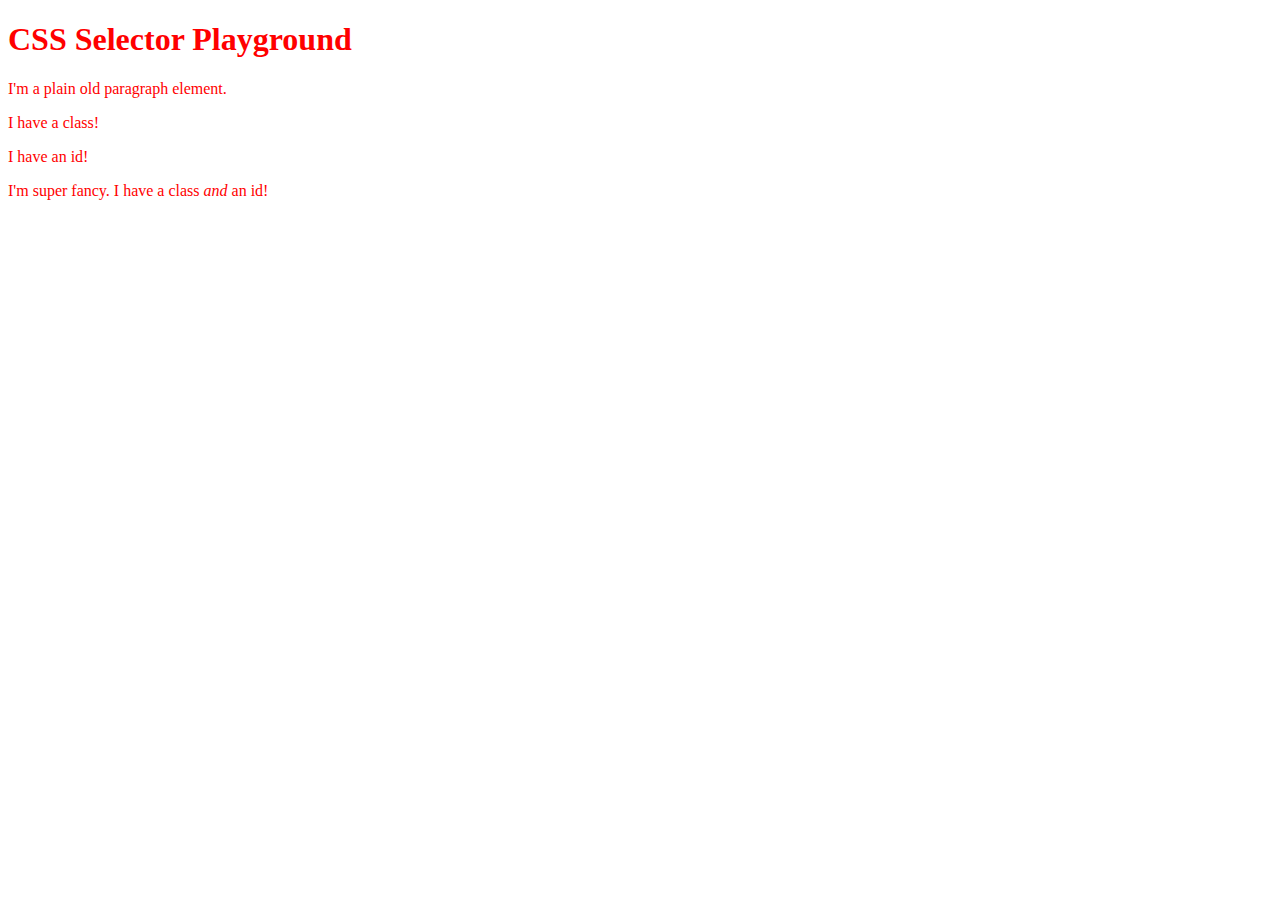
<file: python_web/basic_css_selector/index.html>
<!DOCTYPE html>
<html lang="en">
<head>
    <meta charset="UTF-8">
    <meta name="viewport" content="width=device-width, initial-scale=1.0">
    <title>CSS Selectors</title>
    <link rel="stylesheet" href="main.css" />
</head>
<body>
    <h1>CSS Selector Playground</h1>
    <p>I'm a plain old paragraph element.</p>
    <p class = "red">I have a class!</p>
    <p id="orange">I have an id!</p>
    <p class="red" id="purple">
        I'm super fancy. I have a class <em>and</em> an id!
    </p>
    
</body>
</html>
</file>
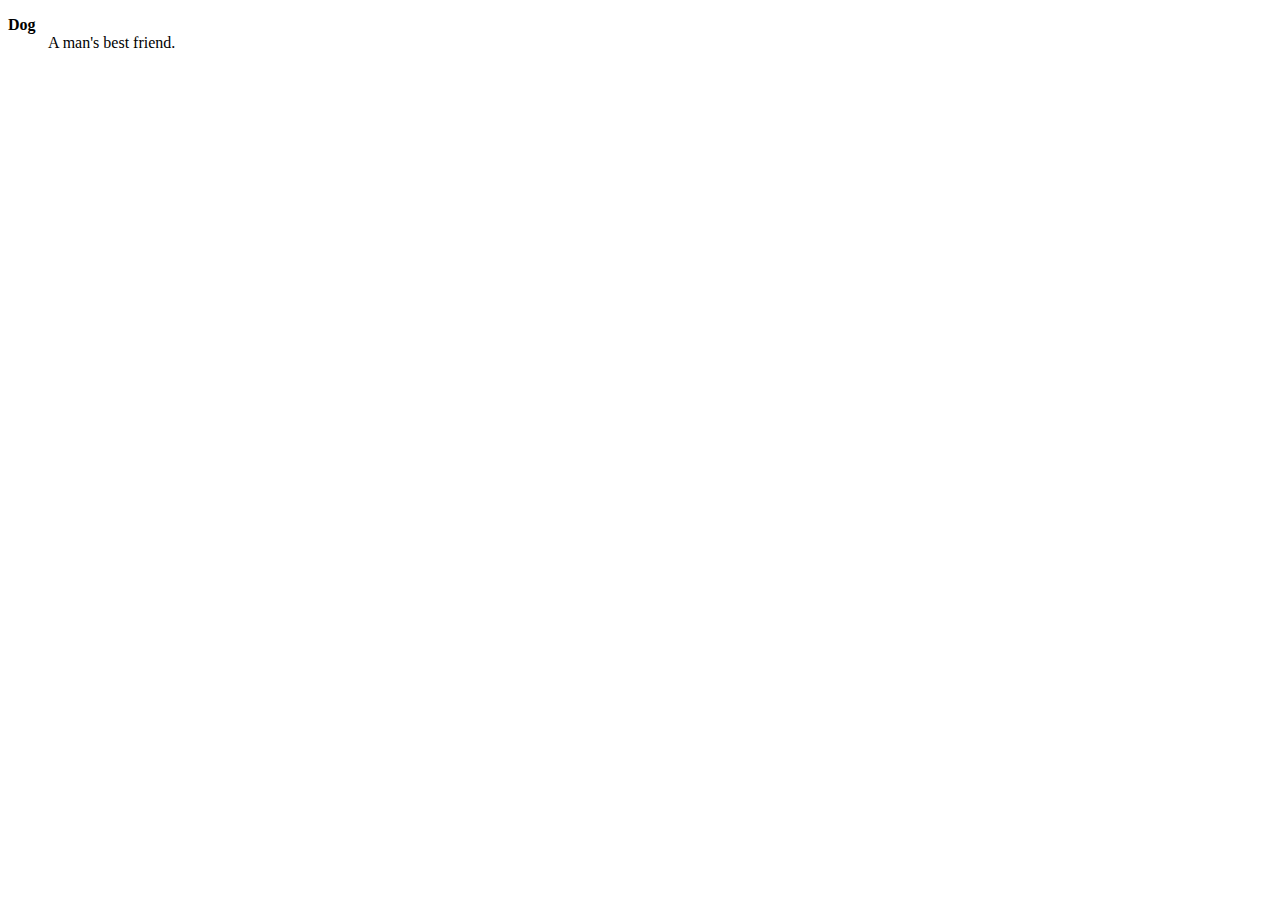
<file: python_web/child_combinator_css/index.html>
<!DOCTYPE html>
<html lang="en">
<head>
    <meta charset="UTF-8">
    <meta name="viewport" content="width=device-width, initial-scale=1.0">
    <title>Descendent selector</title>
    <link rel="stylesheet" href="styles.css">
</head>
<body>
    <dl> <!--Definition list dl-->
        <div>
            <dt>Dog</dt> <!--Term-->
            <dd>A man's best friend.</dd> <!--Definition-->
        </div>
    </dl>
</body>
</html>
</file>
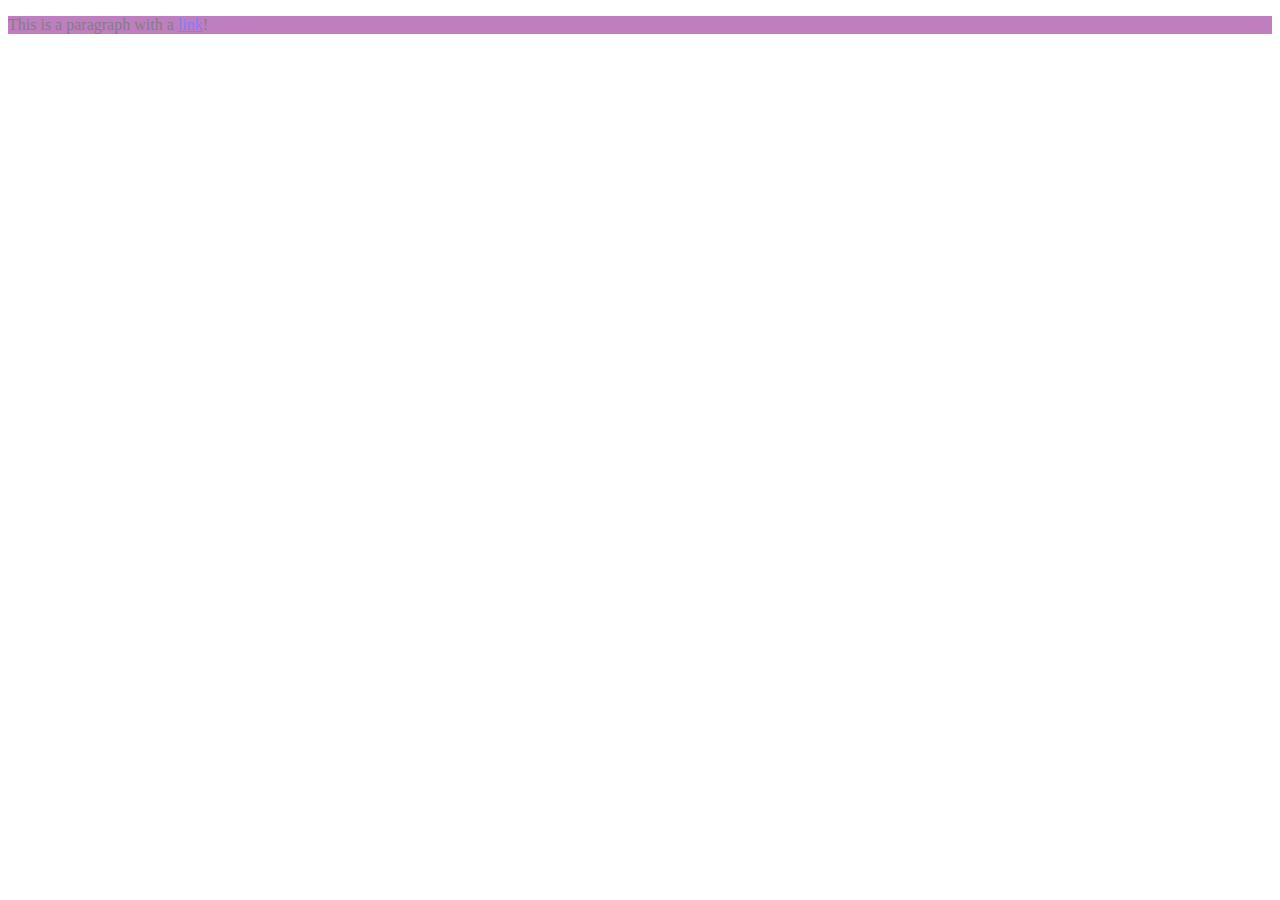
<file: python_web/colors_in_css/index.html>
<!DOCTYPE html>
<html lang="en">
<head>
    <meta charset="UTF-8">
    <meta name="viewport" content="width=device-width, initial-scale=1.0">
    <title>CSS Colors</title>
    <link rel="stylesheet" href="style.css">
</head>
<body>
    <main>
        <p>This is a paragraph with a <a href="https://tecladi.com">link</a>!</p>
    </main>
    
</body>
</html>
</file>
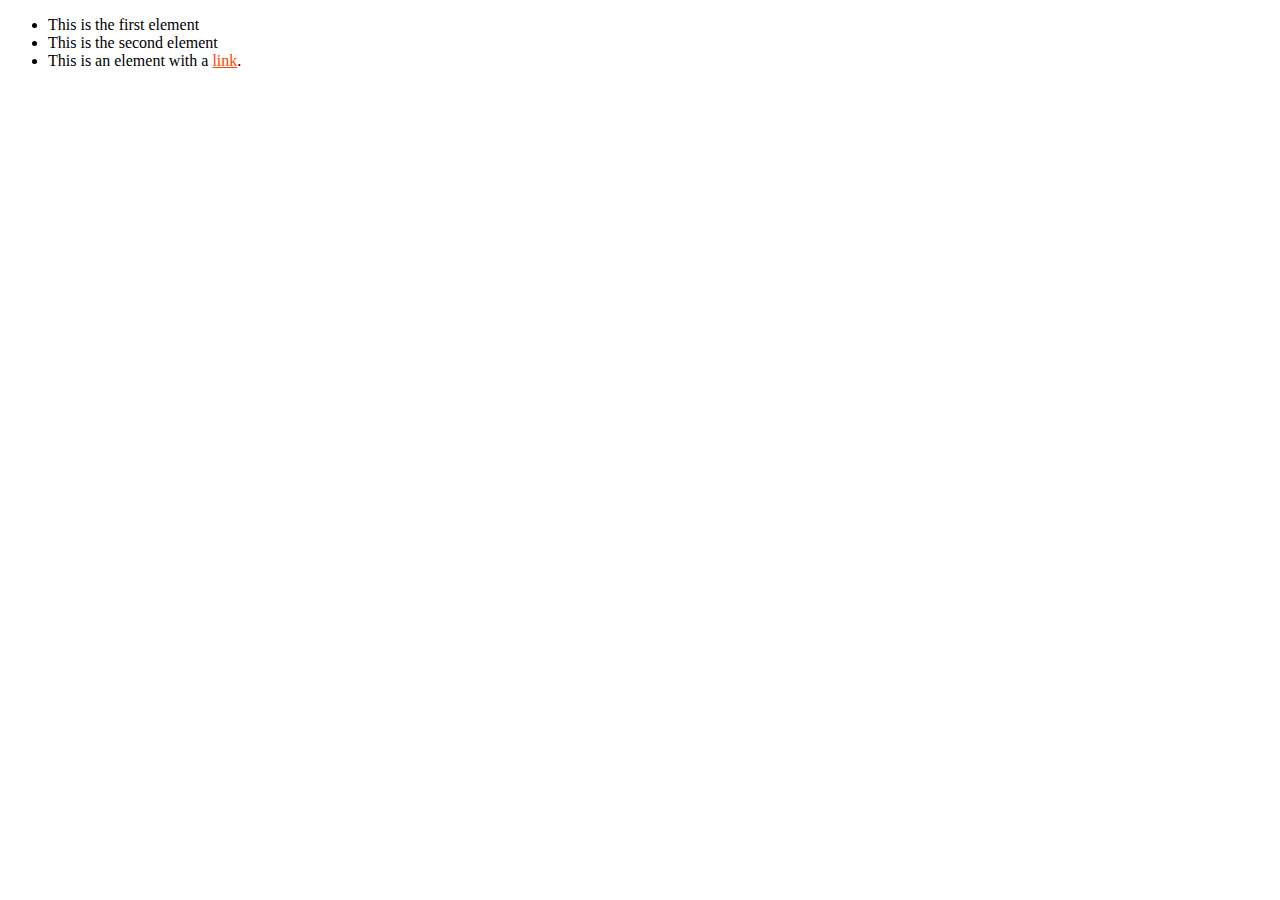
<file: python_web/descendent_selectors_css/index.html>
<!DOCTYPE html>
<html lang="en">
<head>
    <meta charset="UTF-8">
    <meta name="viewport" content="width=device-width, initial-scale=1.0">
    <title>Descendent selector</title>
    <link rel="stylesheet" href="styles.css"/>
</head>
<body>
    <ul>
        <li>This is the first element</li>
        <li>This is the second element</li>
        <li>This is an element with a <a href="https://teclado.com">link</a>.</li>
    </ul>
    
</body>
</html>

<!--
A descendent element is any element that is part of a content
of another element but don't need to be direct children
-->
</file>
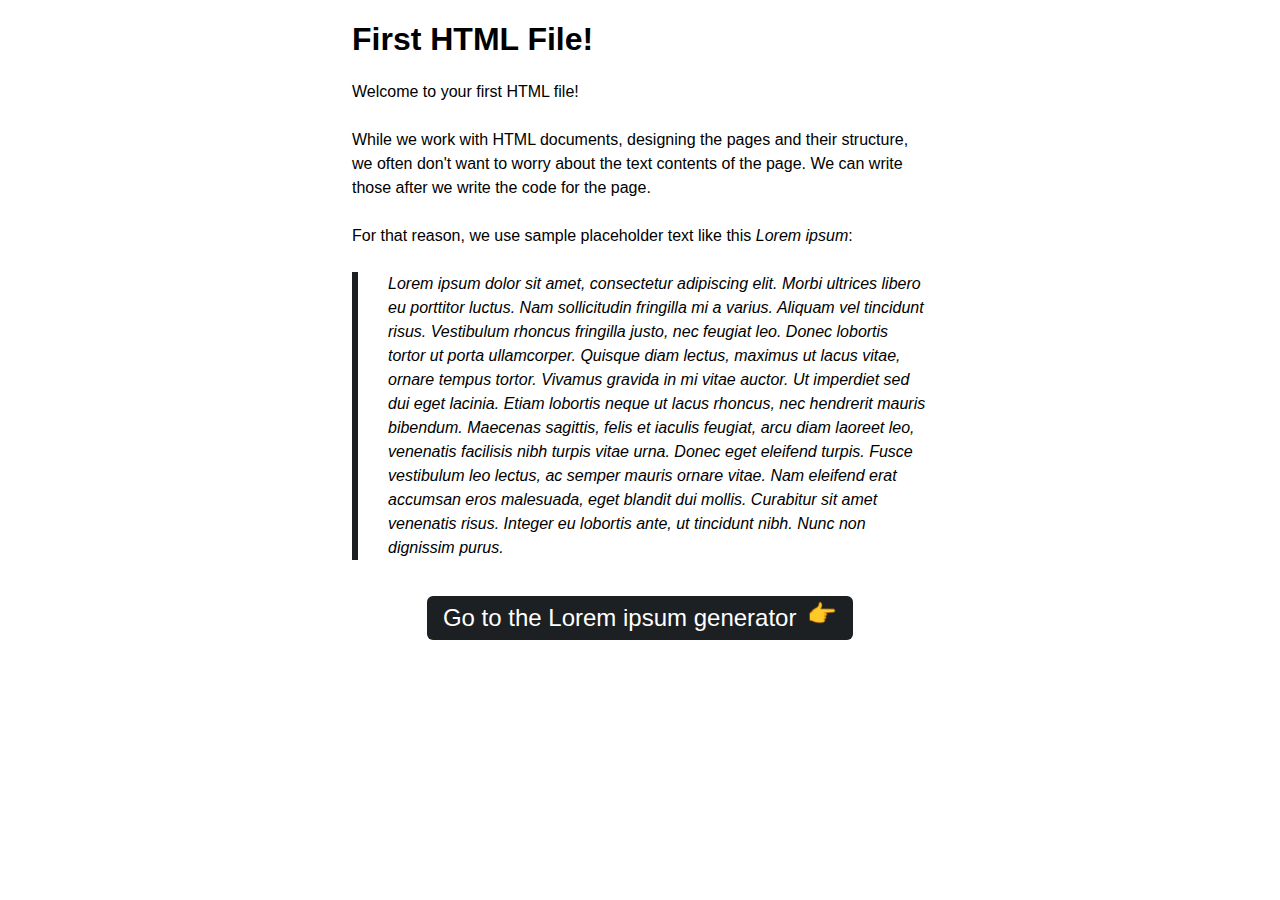
<file: python_web/full_example/index.html>
<!DOCTYPE html>
<!-- Tell the browser this is an HTML document -->
<!-- Start the HTML document -->
<html lang="en">
    <!-- Page-level data that the user doesn't see directly -->
    <head>
        <!-- The character set the code uses -->
        <meta charset="UTF-8" />
        <meta name="viewport" content="width=device-width, initial-scale=1.0" />
        <!-- Page title (shown in the browser window) -->
        <title>Example HTML File</title>
        <!-- Link the CSS file -->
        <link rel="stylesheet" href="style.css" />
    </head>

    <!-- What the user sees in the page -->
    <body>
        <!-- A top-level title -->
        <h1>First HTML File!</h1>
        <!-- A paragraph -->
        <p>Welcome to your first HTML file!</p>
        <p>
            While we work with HTML documents, designing the pages and their
            structure, we often don't want to worry about the text contents of the
            page. We can write those after we write the code for the page.
        </p>
        <p>
            For that reason, we use sample placeholder text like this
            <i lang="la">Lorem ipsum</i>:
            <!-- Idiomatic text element to describe 'Lorem ipsum' -->
        </p>
        <!-- Added lang="la" to add language information since it's different from the html element -->
        <blockquote lang="la">
            Lorem ipsum dolor sit amet, consectetur adipiscing elit. Morbi ultrices
            libero eu porttitor luctus. Nam sollicitudin fringilla mi a varius.
            Aliquam vel tincidunt risus. Vestibulum rhoncus fringilla justo, nec
            feugiat leo. Donec lobortis tortor ut porta ullamcorper. Quisque diam
            lectus, maximus ut lacus vitae, ornare tempus tortor. Vivamus gravida in
            mi vitae auctor. Ut imperdiet sed dui eget lacinia. Etiam lobortis neque
            ut lacus rhoncus, nec hendrerit mauris bibendum. Maecenas sagittis, felis
            et iaculis feugiat, arcu diam laoreet leo, venenatis facilisis nibh turpis
            vitae urna. Donec eget eleifend turpis. Fusce vestibulum leo lectus, ac
            semper mauris ornare vitae. Nam eleifend erat accumsan eros malesuada,
            eget blandit dui mollis. Curabitur sit amet venenatis risus. Integer eu
            lobortis ante, ut tincidunt nibh. Nunc non dignissim purus.
        </blockquote>
        <!-- A link that takes us to a different page (href = hypertext reference) -->
        <a href="https://lipsum.com">
            <!-- Below, using a span to be able to style the finger differently from the rest of the text -->
            Go to the Lorem ipsum generator <span class="finger">👉</span>
        </a>
    </body>
</html>
</file>
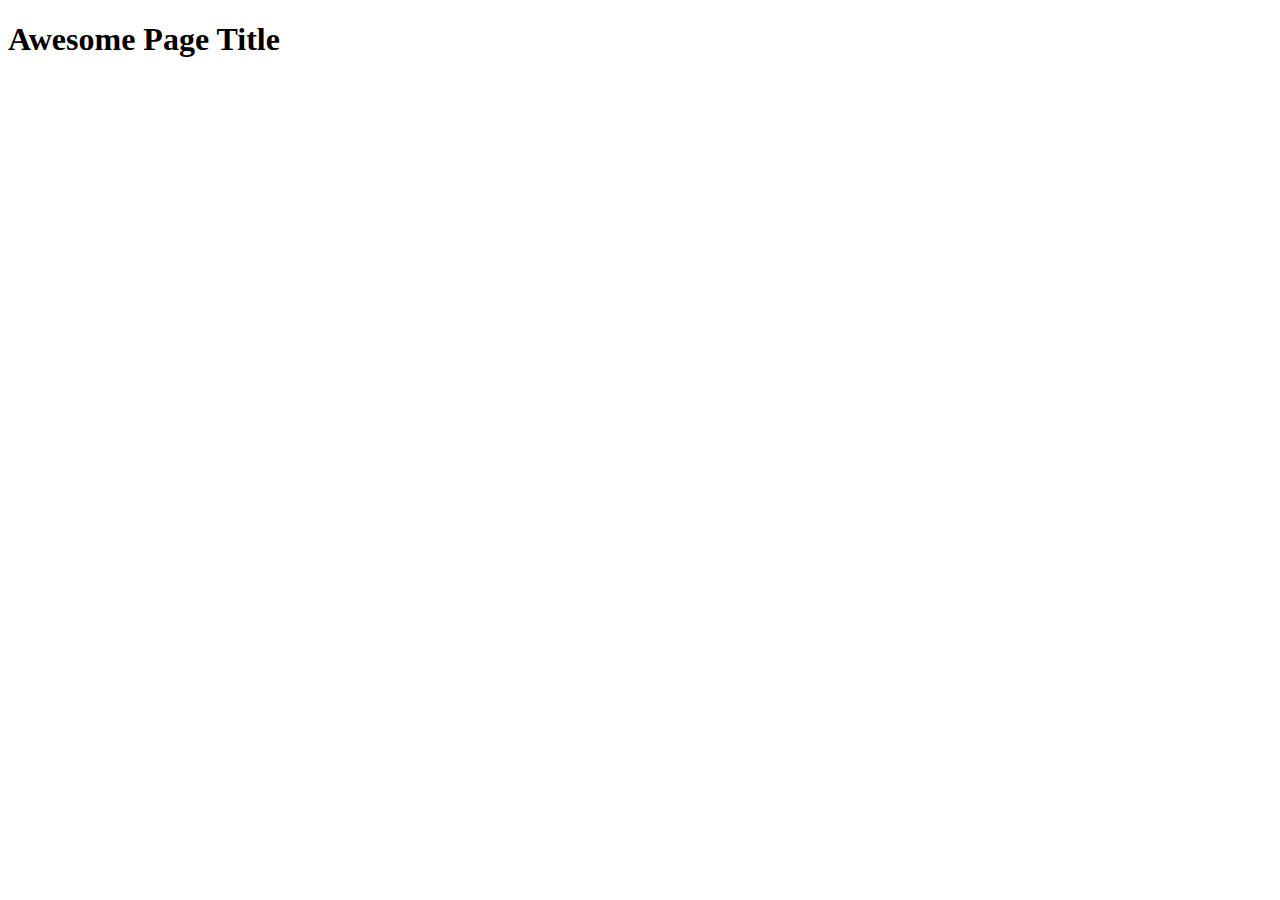
<file: python_web/html_attributes/index.html>
<!DOCTYPE html>
<html lang="en">
<head>
    <meta charset="UTF-8">
    <meta name="viewport" content="width=device-width, initial-scale=1.0">
    <title>HTML Attributes</title>
</head>
<body>
    <!--
    <p class="text">This is some text.</p> 
    <p class="text">This is some text.</p> 
    <p class="class-one class-two class-three">This is some other text.</p> 
    <p class="class-one">This is some other text.</p> 
    -->
    <h1 class="title awesome" id="pageTitle">Awesome Page Title</h1>
</body>
</html>
</file>
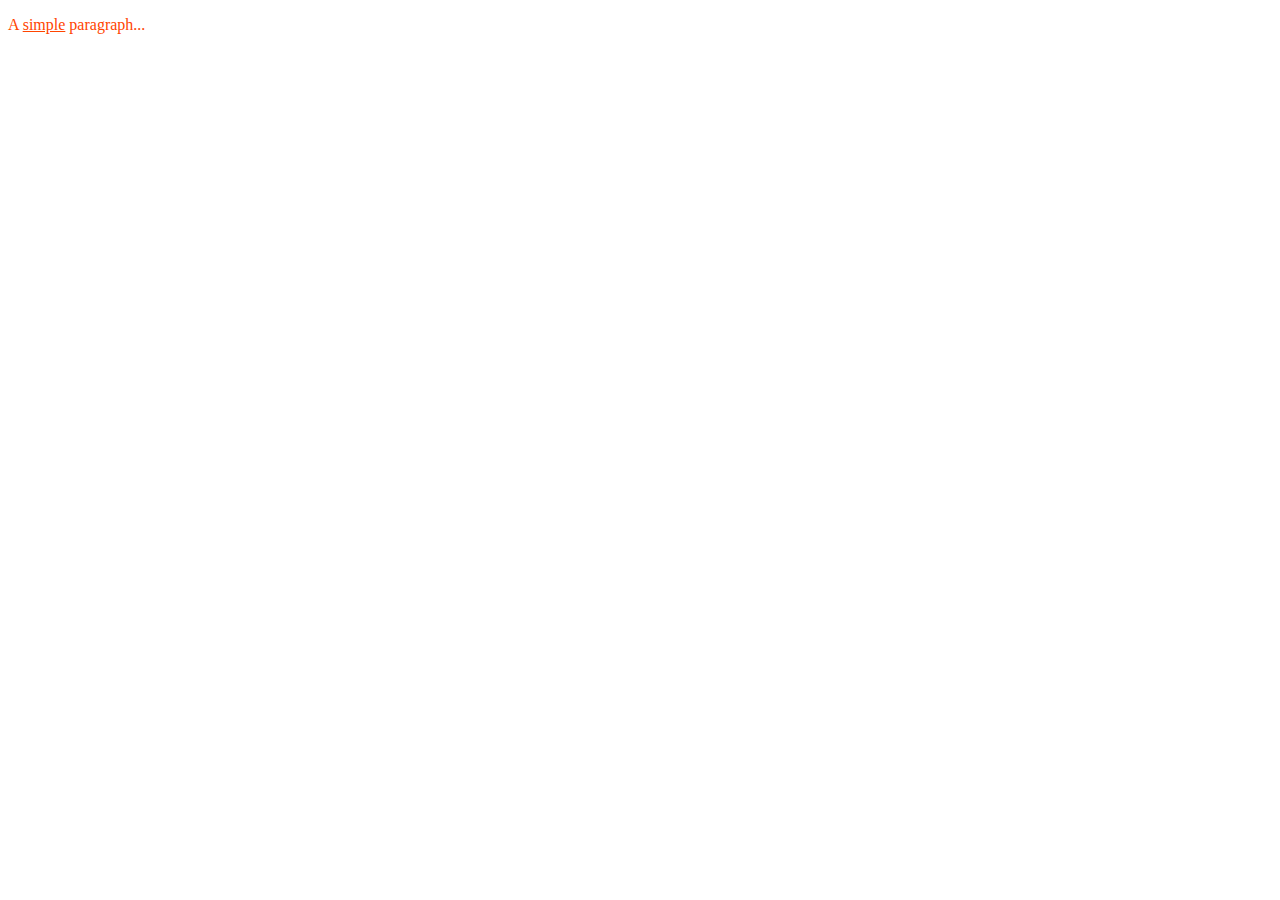
<file: python_web/inheritance_in_css/index.html>
<!DOCTYPE html>
<html lang="en">
<head>
    <meta charset="UTF-8">
    <meta name="viewport" content="width=device-width, initial-scale=1.0">
    <title>Inheritance Demonstration</title>
    <link rel="stylesheet" href="styles.css">
</head>
<body>
    <div class="container">
        <p>A <a href="https://udemy.com">simple</a> paragraph...</p>
    </div>
</body>
</html>
</file>
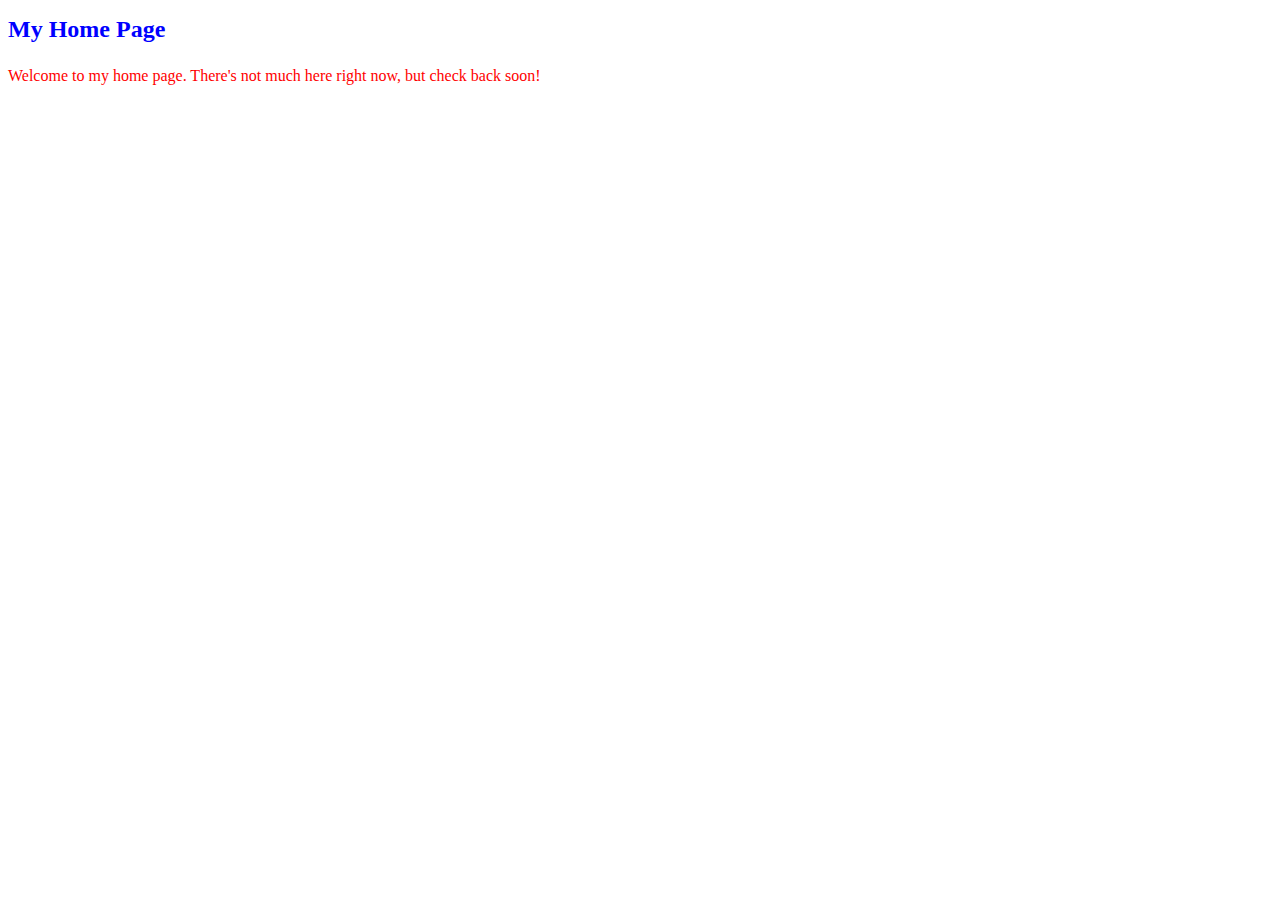
<file: python_web/link_css_file/index.html>
<!DOCTYPE html>
<html lang="en">
<head>
    <meta charset="UTF-8">
    <meta name="viewport" content="width=device-width, initial-scale=1.0">
    <title>Home</title>
    <link rel="stylesheet" href="main.css" />
</head>
<body>
    <h1>My Home Page</h1>
    <p>
        Welcome to my home page. There's not much here right now, but check back soon!
    </p>
</body>
</html>
</file>
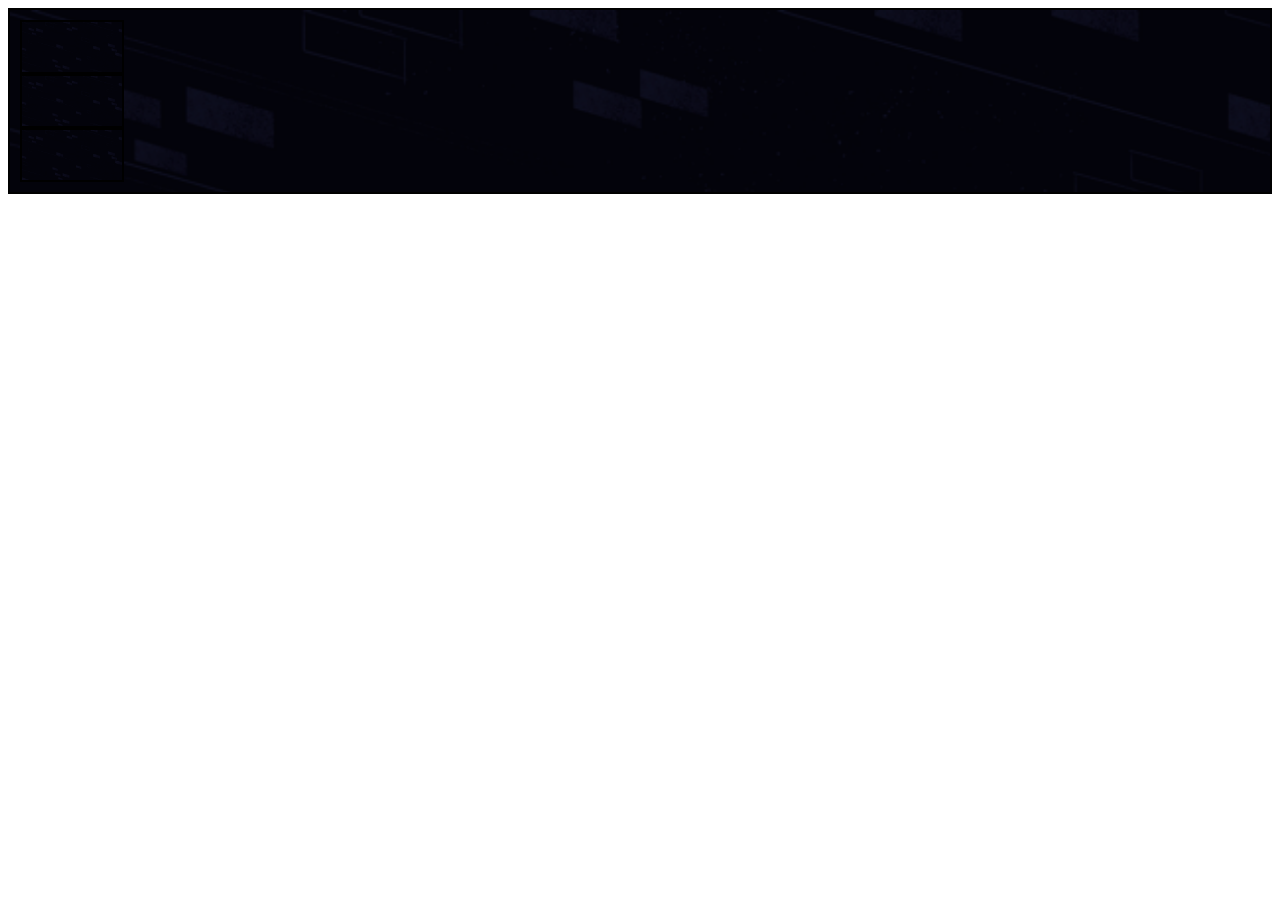
<file: python_web/not_inheritable_properties/index.html>
<!DOCTYPE html>
<html lang="en">
<head>
    <meta charset="UTF-8">
    <meta name="viewport" content="width=device-width, initial-scale=1.0">
    <title>Non-inherited properties</title>
    <link rel="stylesheet" href="style.css">
</head>
<body>
    <div class="outer">
        <div class="inner"></div>
        <div class="inner"></div>
        <div class="inner"></div>
    </div>
</body>
</html>

<!--
Layout set of properties not inherited by default, margins
paddings, sizes etc.
-->
</file>
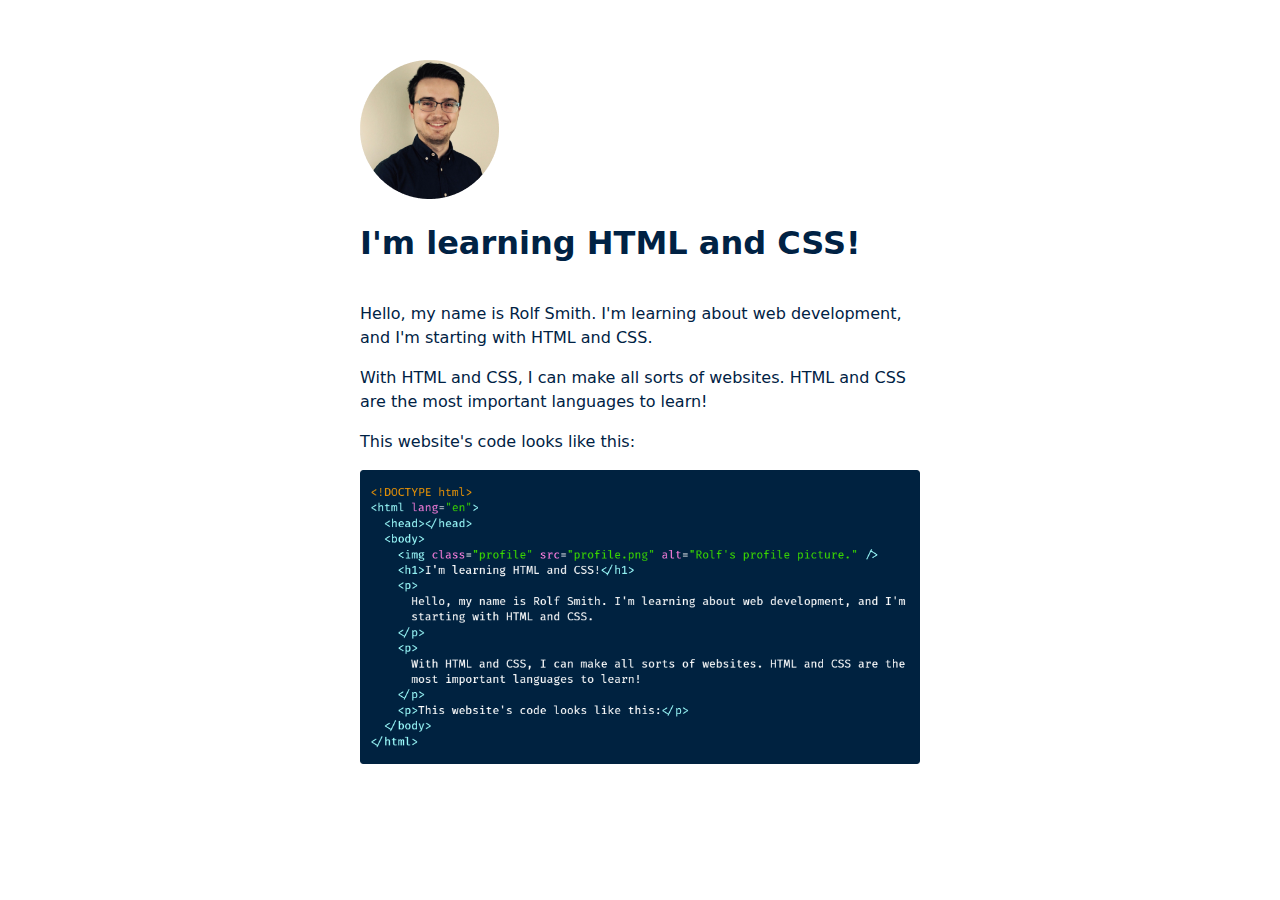
<file: python_web/project/index.html>
<!DOCTYPE html>
<html lang="en">
  <head>
    <meta charset="UTF-8" />
    <meta
      name="viewport"
      content="width=device-width, user-scalable=no, initial-scale=1.0, maximum-scale=1.0, minimum-scale=1.0"
    />
    <title>Rolf Smith - Learning HTML</title>
    <link rel="stylesheet" href="style.css" />
  </head>
  <body>
    <main>
      <img class="profile" src="profile.png" alt="Rolf's profile picture." />
      <h1>I'm learning HTML and CSS!</h1>
      <p>
        Hello, my name is Rolf Smith. I'm learning about web development, and
        I'm starting with HTML and CSS.
      </p>
      <p>
        With HTML and CSS, I can make all sorts of websites. HTML and CSS are
        the most important languages to learn!
      </p>
      <p>This website's code looks like this:</p>
      <img class="code" src="code.png" alt="The HTML code for this page." />
    </main>
  </body>
</html>
</file>
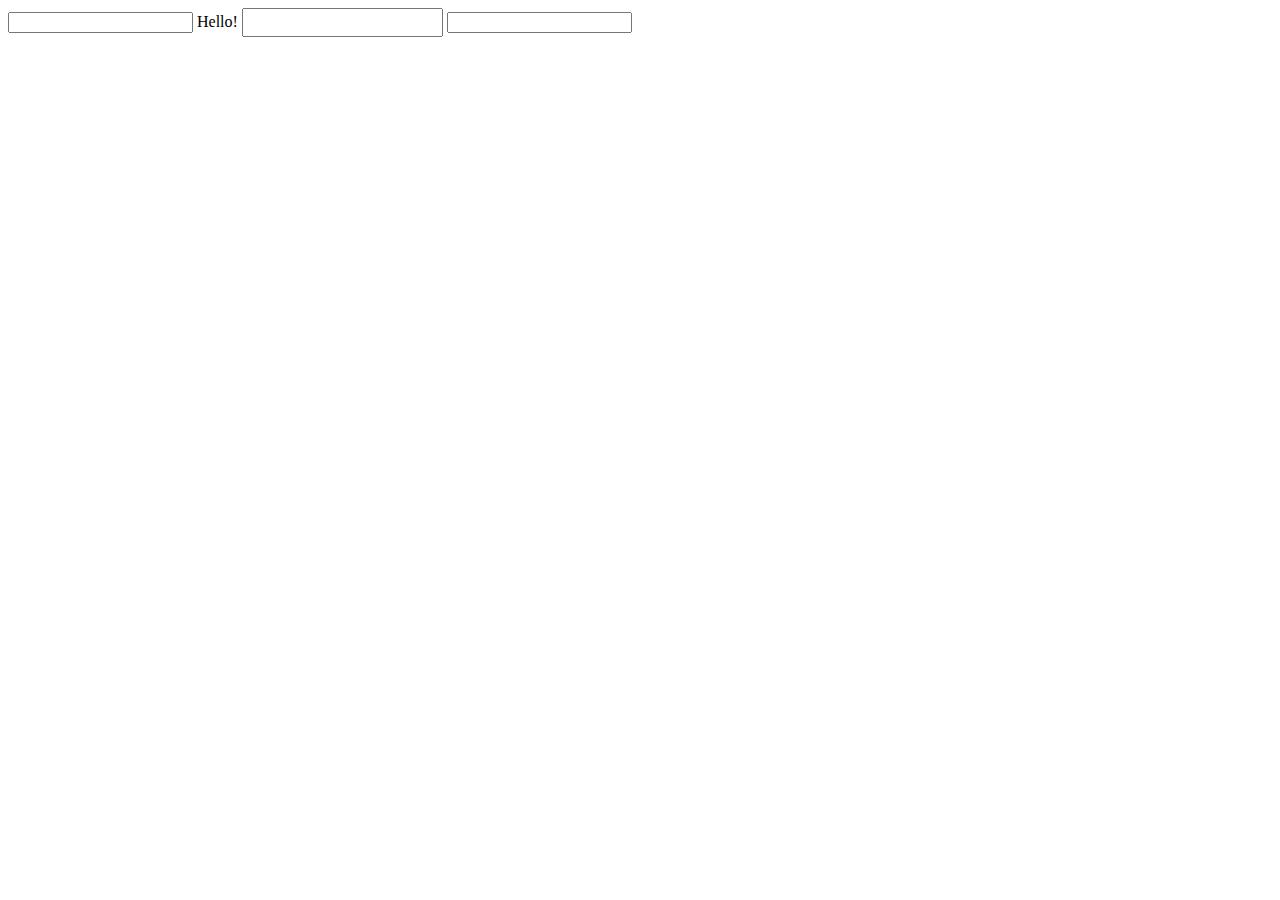
<file: python_web/sibling_combinator_css/index.html>
<!DOCTYPE html>
<html lang="en">
<head>
    <meta charset="UTF-8">
    <meta name="viewport" content="width=device-width, initial-scale=1.0">
    <title>Descendent selector</title>
    <link rel="stylesheet" href="styles.css">
</head>
<body>
    <form>
        <input />
        <label>Hello!</label>
        <input />
        <input />
    </form>
</body>
</html>
</file>
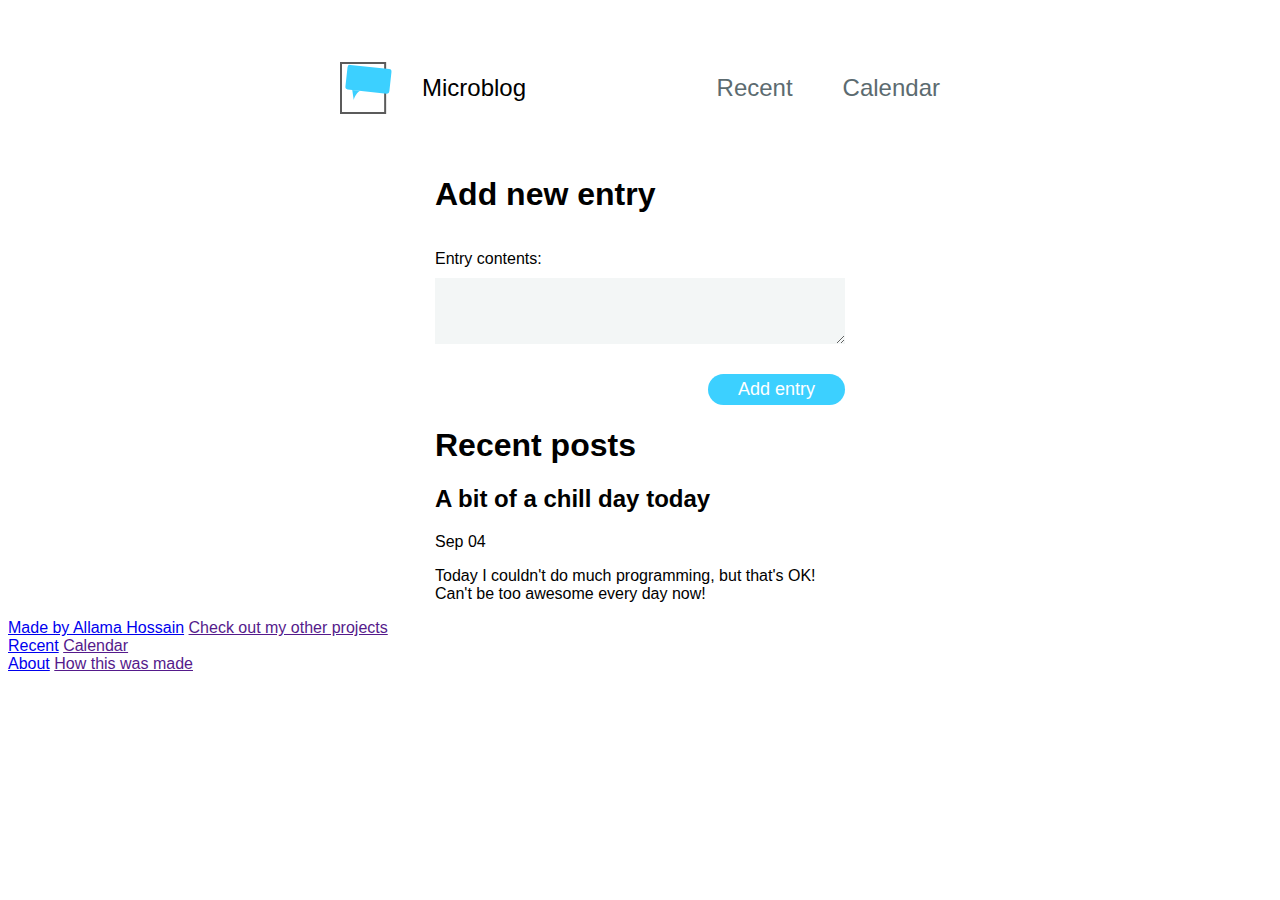
<file: Microblog/home.html>
<!DOCTYPE html>
<html lang="en">
<head>
    <meta charset="UTF-8">
    <meta name="viewport" content="width=device-width, initial-scale=1.0">
    <title>Microblog</title>
    <link rel="stylesheet" href="styles.css">
</head>
<body>
    <header class="navbar">
        <div class="navbar__brand">
            <img src="logo.svg" alt="The Microblog logo" class="navbar__logo"/>Microblog
        </div>
        <ul class="navbar__navigation">
            <li class="navbar__navigation-item"><a href="#" class="navbar__link">Recent</a></li>
            <li class="navbar__navigation-item"><a href="#" class="navbar__link">Calendar</a></li>
        </ul>
    </header>
    <main class="main">
        <section>
            <h1>Add new entry</h1>
            <form class="form" action="/entry" method="POST">
                <p class="form__input">
                    <label for="entry" class="form__label">Entry contents:</label>
                    <textarea name="content" id="entry" class="form__textarea"></textarea>
                </p>
                <button type="submit" class="form__submit">Add entry</button>
            </form>
        </section>
        <section>
            <h1>Recent posts</h1>
            <article>
                <div>
                    <h2>A bit of a chill day today</h2>
                    <time datetime="04-09-2025">Sep 04</time>
                </div>
                <p>
                    Today I couldn't do much programming, but that's OK! Can't be too awesome every day now!
                </p>
            </article>
        </section>
    </main>
    <footer class="footer">
        <div class="footer__content">
            <section class="left">
                <a class="footer__item" href="#">Made by Allama Hossain</a>
                <a class="footer__item" href="">Check out my other projects</a>
            </section>
            <section class="right">
                <div class="footer__column">
                    <a class="footer__item" href="#">Recent</a>
                    <a class="footer__item" href="">Calendar</a>
                </div>
                <div class="footer__column">
                    <a class="footer__item" href="#">About</a>
                    <a class="footer__item" href="">How this was made</a>
                </div>
            </section>
        </div>

    </footer>
</body>
</html>
</file>
<file: python_web/basic_css_selector/main.css>
/*
h1, p {
    color: green;
}
*/

/*
h1, .red {
    color: red
}

#orange {
    color: orange;
}
*/

/*
#purple {
    color: purple; 
}

.red {
    color: red;
}
*/

* {
    color: red;
}
</file>
<file: python_web/child_combinator_css/styles.css>
/* The one below is for direct child combinator */
/* dl > dt {
    font-weight: 700;
} */

/*This is for any child combinator*/
dl dt { 
    font-weight: 700;
}
</file>
<file: python_web/colors_in_css/style.css>
/*
main {
    color: red;
}
*/
/*
a {
    color: red;
    text-decoration-color: aqua;
    border: 1px solid currentColor;
}
*/
/*
a {
    background-color: rgb(128, 0, 128);
}
*/
p {
    /*background-color: red;*/
    /*background-color: rgb(128, 0, 128);*/
    /*background-color: #ff0000;*/
    /*background-color: hsla(300, 100%, 25%, 50%);*/
    background-color: hsla(300, 100%, 25%);
    opacity: 50%
}

/* 
paragraph elements are block-level elements so they span 
across the page
links, spans and em are inline so they only take the space
that the text requires
*/
</file>
<file: python_web/descendent_selectors_css/styles.css>
ul li a {
    color: orangered;
}
</file>
<file: python_web/full_example/style.css>
/* Target the `body` element of the HTML page */
body {
  font-family: -apple-system, BlinkMacSystemFont, "Segoe UI", Roboto, Oxygen,
    Ubuntu, Cantarell, "Open Sans", "Helvetica Neue", sans-serif;
  font-size: 16px;
  max-width: 576px;
  /*
   * Set no margins top and bottom, and equal margins left and right.
   * The left and right margins will be as big as possible,
   * which keeps the `body` centered on the page.
   */
  margin: 0 auto;
}

/* Here we're targeting all `p` and `blockquote` elements */
p,
blockquote {
  line-height: 24px;
  margin-bottom: 24px;
}

blockquote {
  /*
   * This short-hand for margin sets all 4 sides at once.
   * It starts at the top and goes clockwise:
   * top: 0, right: 0, bottom: 36px, left: 0
   */
  margin: 0 0 36px 0;
  padding-left: 30px;
  border-left: 6px solid #1c2023;
  font-style: italic;
}

a {
  /*
   * block elements by default occupy 100% of the width of their container.
   * This also enables margin top and bottom.
   */
  display: block;
  /* width: fit-content makes the block element take up only as much width as needed by its content. */
  width: fit-content;
  margin: 0 auto;
  font-size: 24px;
  padding: 8px 16px;
  background-color: #1c2023;
  color: white;
  text-decoration: none;
  border-radius: 6px;
}

/* Here we're targeting any `a` element, but only while the user is hovering over it with their mouse */
a:hover {
  /*
   * Adds a shadow under the element.
   * The properties shown here are
   *  - horizontal separation (x distance): 0
   *  - vertical separation (y distance): 5px
   *  - blur amount: 15px
   *  - shadow color: black, at 25% opacity
   */
  box-shadow: 0 5px 15px rgba(0, 0, 0, 0.25);
}

.finger {
  /* This alters the default position of the icon, by separating it from the bottom and left slightly.
   * We'll learn more about this later in the course!
   */
  position: relative;
  bottom: 0.25rem;
  margin-left: 0.25rem;
}
</file>
<file: python_web/inheritance_in_css/styles.css>
/*
.container {
    color: orangered;
}
*/

p {
    color: orangered;
}

a {
    color: inherit;
}
</file>
<file: python_web/link_css_file/main.css>
h1 {
    color: blue;
    margin-bottom: 24px;
    font-size: 24px;
}

p {
    color: red;
}
</file>
<file: python_web/not_inheritable_properties/style.css>
.inner {
    width: 100px;
    height: 50px;
    /* background-color: red; */
    /* margin: inherit;
    padding: inherit; */
    border: inherit;
    background: inherit;
}

.outer {
    /* background-color: #bbb; */
    background: url("background.png");
    background-size: cover;
    /* margin: 20px; */
    padding: 10px;
    border: 2px solid black;
}

/*
background properties are not inherited. If you remove the 
background-color however, the inner divs will all turn grey.
This is not because it is inheriting the background-color from
the parent. It is happening because the inner divs are 
transparent.
*/
</file>
<file: python_web/project/style.css>
*,
*::before,
*::after {
    box-sizing: inherit;
}


body {
    box-sizing: border-box;
    font-family: system-ui, -apple-system, BlinkMacSystemFont, 'Segoe UI', Roboto, Oxygen, Ubuntu, Cantarell, 'Open Sans', 'Helvetica Neue', sans-serif;
    color: #002244
}

main {
    max-width: 35rem;
    /* margin: 0 auto; */
    margin: 3.75rem auto 0 auto;
}

h1 {
    margin-bottom: 2.5rem;
}

p {
    line-height: 150%;
}

img {
    max-width: 100%;
}
</file>
<file: python_web/sibling_combinator_css/styles.css>
/* This only targets any siblings that come after the elements 
mentioned below */

/* label ~ input {
    padding: 5px 10px;
} */

/* The adjacent sibling combinator is used to target any element that
comes directly after the element mentioned and is a sibling of the 
element */

label + input {
    padding: 5px 10px;
}
</file>
<file: Microblog/styles.css>
html {
    font-family: Lato, sans-serif;
}

*, *::after, *::before {
    box-sizing: inherit;
}

body {
    box-sizing: border-box;
}

.navbar {
    max-width: 640px;
    margin: 50px auto;
    padding: 0 20px;
    display: flex;
    flex-direction: row;
    justify-content: space-between;
    font-size: 24px;
}

.navbar__brand {
    display: flex;
    align-items: center;
}

.navbar__logo {
    margin-right: 30px;
}

.navbar__navigation {
    display: flex;
    padding: 0;
    list-style: none;
    color: #5c6b70;
}

.navbar__navigation-item {
    margin-left: 50px;
}

.navbar__link {
    text-decoration: none;
    color: inherit;
}

.main {
    max-width: 450px;
    margin: 0 auto;
    padding: 0 20px;
}

.form {
    display: flex;
    flex-direction: column;
    align-items: flex-end;
}

.form__input {
    width: 100%;
}

.form__label {
    display: block;
    margin-bottom: 10px;
}

.form__textarea {
    width: inherit;
    font-size: 18px;
    padding: 12px 20px;
    border: none;
    background-color: #f3f6f6;
    margin-bottom: 10px;
}

.form__submit {
    background-color: #3cd0ff;
    border: none;
    font-size: 18px;
    padding: 5px 30px;
    border-radius: 20px;
    color: white;
    cursor: pointer;
}

.form__submit:hover {
    background-color: #18c1e1;
}
</file>
